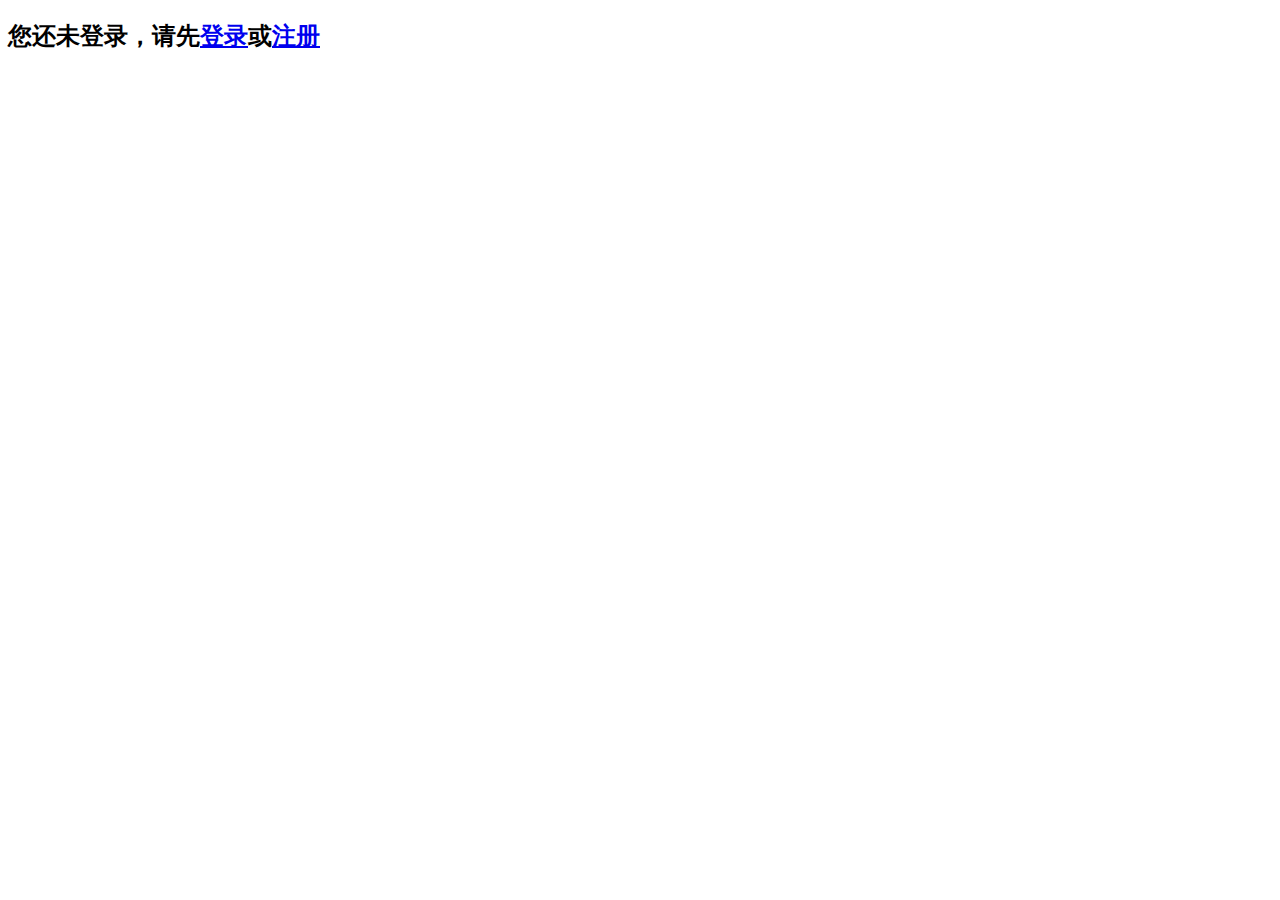
<file: src/main/resources/templates/NotLogIn.html>
<!DOCTYPE html>
<html lang="en">
<head>
    <meta charset="UTF-8"/>
    <title>请登录</title>
</head>
<body>
    <div style="text-align: left">
        <h2>您还未登录，请先<a href="login">登录</a>或<a href="Register">注册</a> </h2>
    </div>
</body>
</html>
</file>
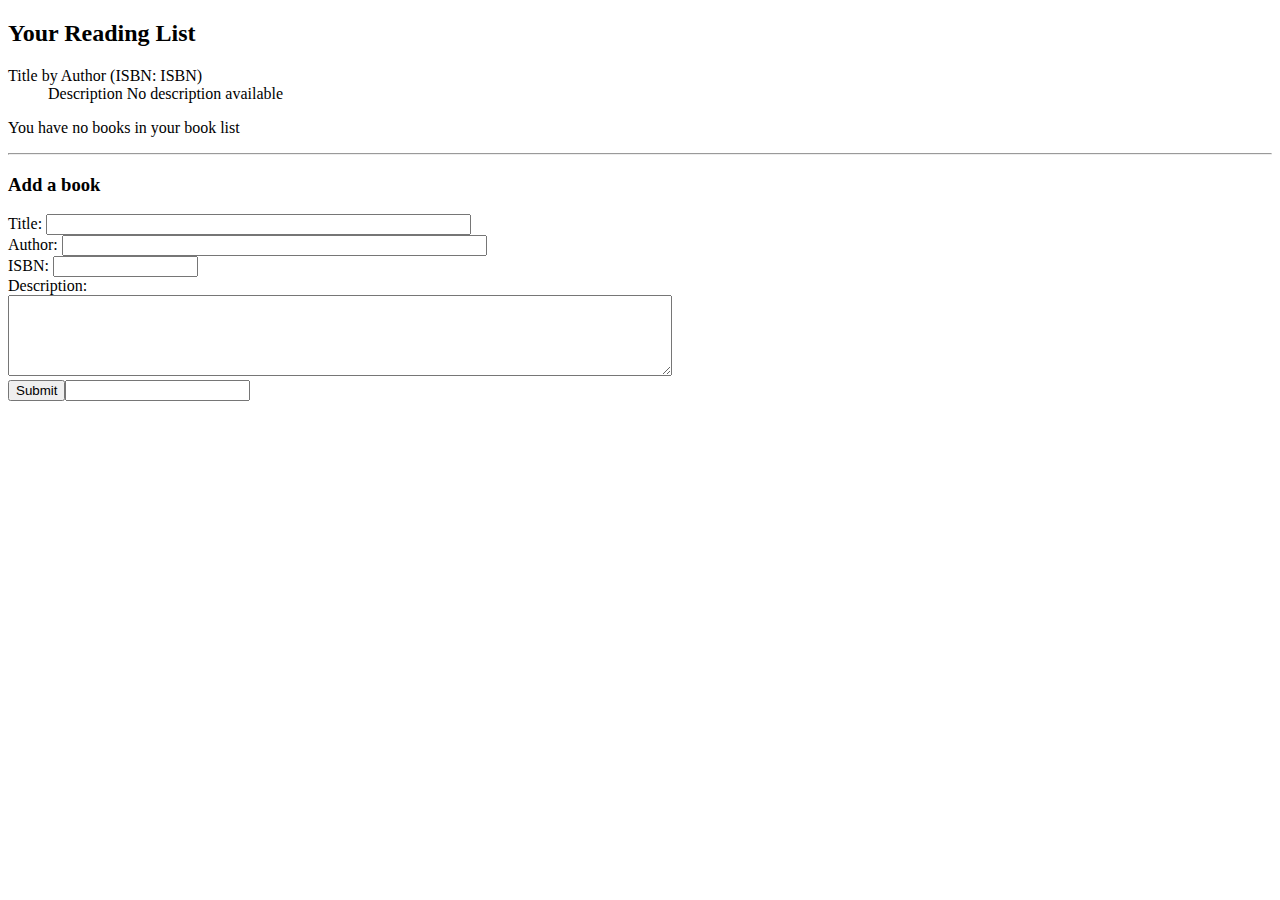
<file: src/main/resources/templates/readingList.html>
<!DOCTYPE html>
<html lang="en" xmlns:th="http://www.springframework.org/schema/data/jaxb">
<head>
    <meta charset="UTF-8">
    <title>Reading List</title>
    <link rel="stylesheet" th:href="@{/style.css}"><link>
</head>
<body>
    <h2>Your Reading List</h2>
    <div th:unless="${lists.isEmpty(books)}">
        <dl th:each="book : ${books}">
            <dt class="bookHeadline">
                <span th:text="${book.title}">Title</span> by
                <span th:text="${book.author}">Author</span>
                (ISBN: <span th:text="${book.isbn}">ISBN</span>)
            </dt>
            <dd class="bookDescription">
                <span th:if="${book.description}"
                    th:text="${book.description}">Description</span>
                <span th:if="${book.description eq null}">
                    No description available
                </span>
            </dd>
        </dl>
    </div>
    <div th:if="${#lists.isEmpty(books)}">
        <p>You have no books in your book list</p>
    </div>

    <hr/>

    <h3>Add a book</h3>
    <form method="POST">
        <label for="title">Title:</label>
        <input type="text" name="title" size="50"></input><br/>
        <label for="author">Author:</label>
        <input type="text" name="author" size="50"></input><br/>
        <label for="isbn">ISBN:</label>
        <input type="text" name="isbn" size="15"></input><br/>
        <label for="description">Description:</label><br/>
        <textarea name="description" cols="80" rows="5">
        </textarea><br/>
        <input type="submit"><input>
    </form>
</body>
</html>
</file>
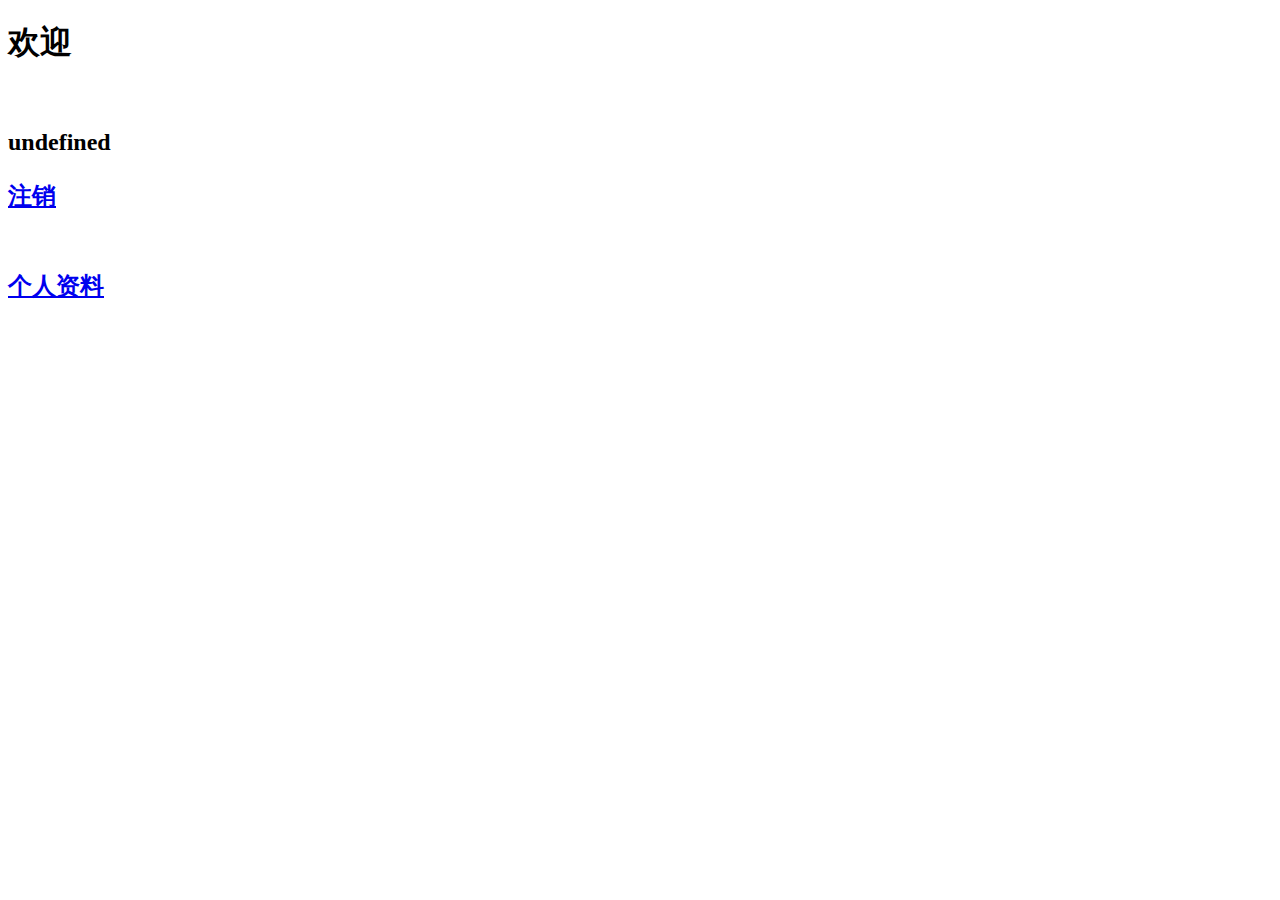
<file: src/main/resources/templates/UserIndex.html>
<!DOCTYPE html>
<html lang="en">
<head>
    <meta charset="UTF-8"/>
    <title>用户主页</title>
</head>
<script type="text/javascript">
    window.onload = function () {
        var username = document.cookie.split(";")[0].split("=")[1];
        document.getElementById("username").innerHTML = username;
    }
</script>
<body>
    <h1>欢迎</h1><br/>
    <h2><p id="username"></p></h2>
    <h2><a href="logout">注销</a></h2><br/>
    <h2><a href="UserProfile">个人资料</a> </h2>
</body>
</html>
</file>
